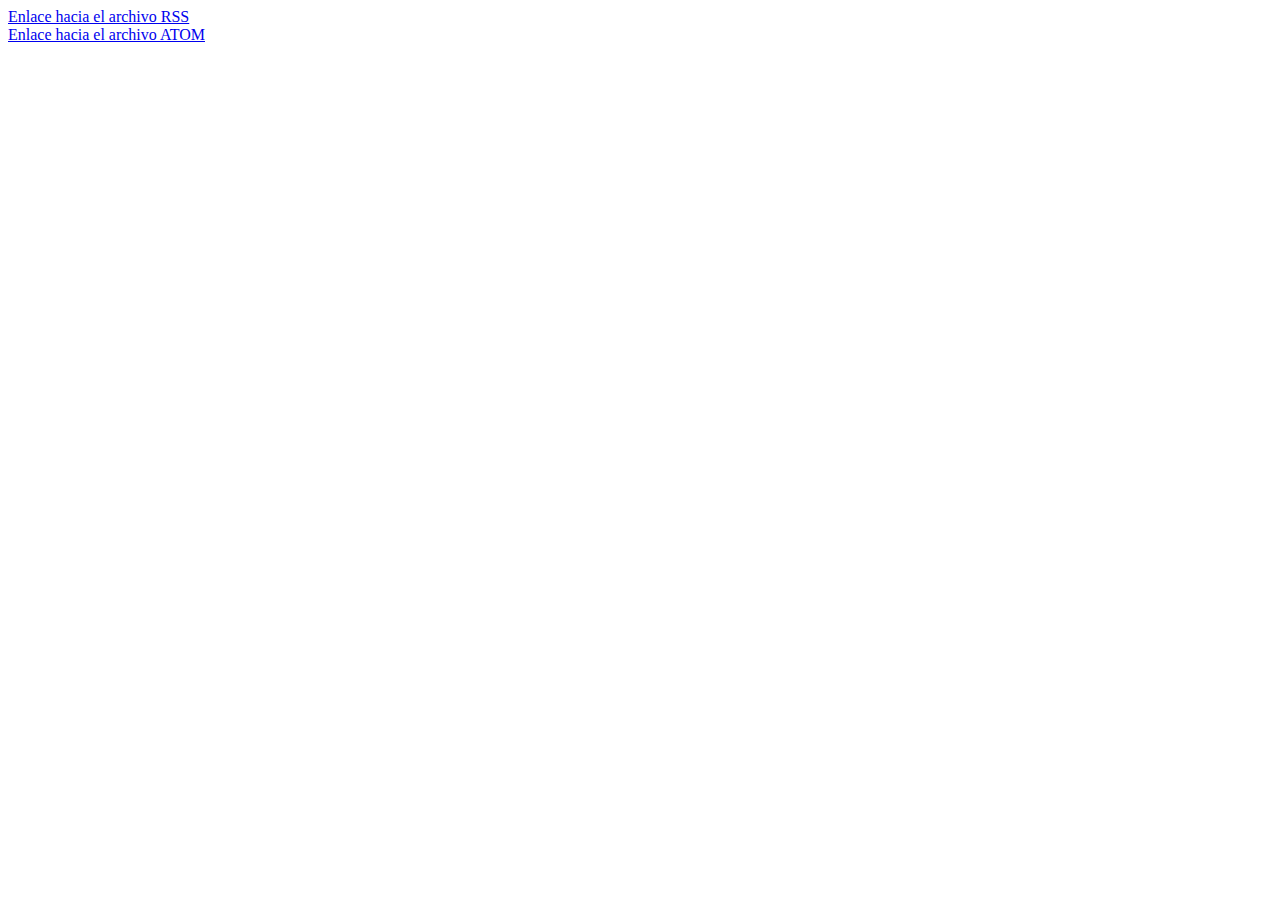
<file: index.html>
<!DOCTYPE html>
<html lang="en">
<head>
    <meta charset="UTF-8">
    <meta name="viewport" content="width=<device-width>, initial-scale=1.0">
    <title>index</title>
</head>
<body>
    <a href="archivo.rss">Enlace hacia el archivo RSS</a>
    <br>
    <a href="archivo.atom">Enlace hacia el archivo ATOM</a>
</body>
</html>
</file>
